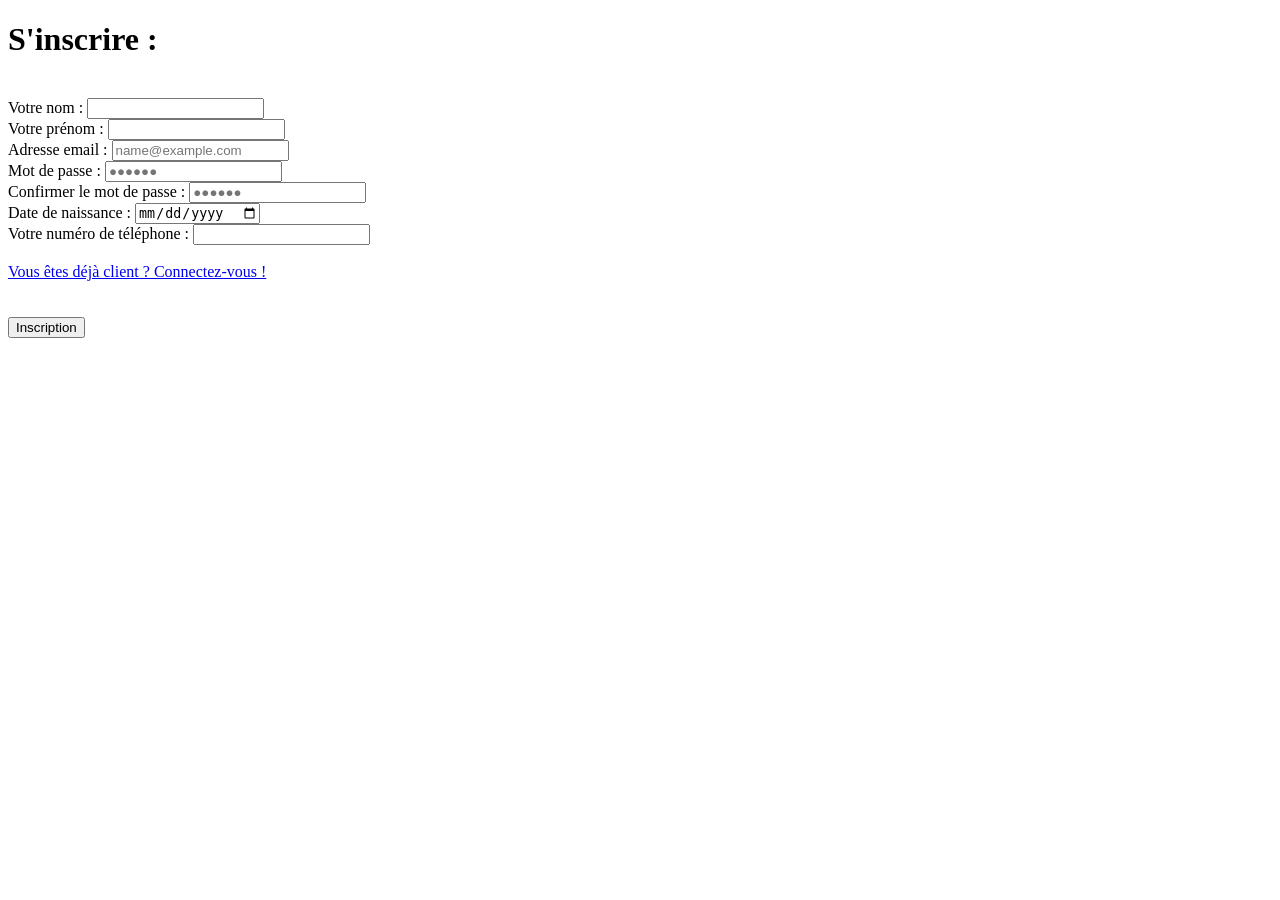
<file: APC/templates/inscription.html>
<!DOCTYPE html>
<html lang="en">
<head>
    <meta charset="UTF-8">
    <meta name="viewport" content="width=device-width, initial-scale=1.0">
    <title>Document</title>
</head>
<body>
    <form method='POST' action='index.php?action=inscription'>
				<h1>S'inscrire :</h1>
				<br/>
				<div class=form-group>
					<label for="nom">Votre nom : </label>
					<input type="text" name="nom" class="form-control" id="nom" required>
				</div>
				<div class="form-group">
					<label for="prenom">Votre prénom : </label>
					<input type="text" name="prenom" class="form-control" id="prenom" required>
				</div>
				<div class="form-group">
					<label for="email">Adresse email : </label>
					<input type="email" name="email" class="form-control" id="email" placeholder="name@example.com" required>
				</div>
				<div class="form-group">
					<label for="motdepasse">Mot de passe : </label>
					<input type="password" name="motdepasse" class="form-control" id="motdepasse" placeholder="●●●●●●" required>
				</div>
				<div class="form-group">
					<label for="motdepasse2">Confirmer le mot de passe : </label>
					<input type="password" name="motdepasse2" class="form-control" id="motdepasse2" placeholder="●●●●●●" required>
				</div>
				<div>
					<label for="age">Date de naissance : </label>
					<input type="date" name="age" id="age" required>
				</div>
				<div class="form-group">
					<label for="tel">Votre numéro de téléphone : </label>
					<input type="tel" name="tel" class="form-control" id="tel">
				</div>
				<br/>
				<a href="index.php?action=connexion">Vous êtes déjà client ? Connectez-vous !</a>
				<br/>
				<br/>
				<br/>
				<button type="submit" class="btn btn-primary" name="ok">Inscription</button>
			</form>
</body>
</html>
</file>
